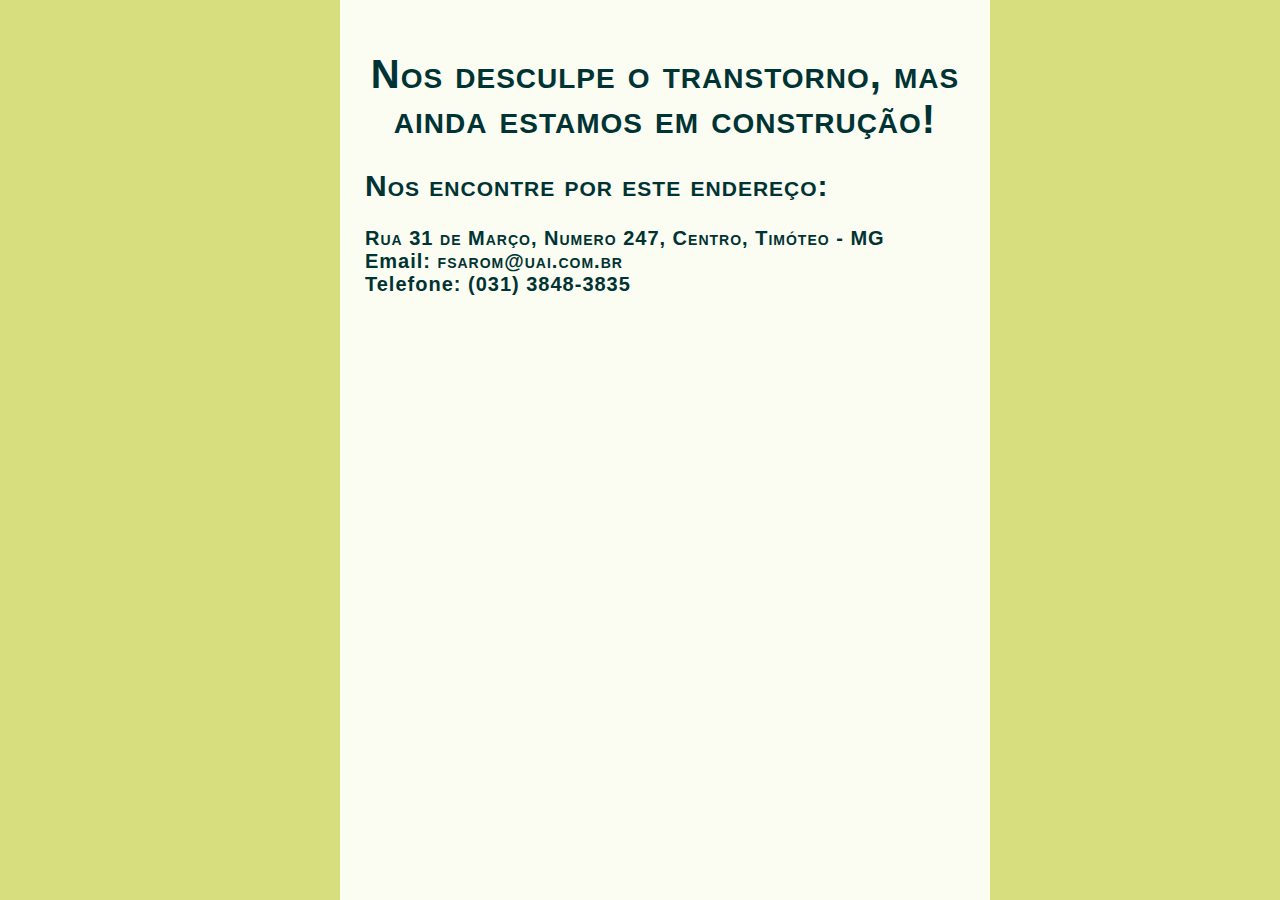
<file: index.html>
<!doctype html>
<html>
<head>
<meta charset="utf-8">
<title>Flores de Sarom</title>
<style type="text/css">
body {
	background-image: url(http://cdn.freebievectors.com/illustrations/b/n/nature-plants-image-butterfly-curve/preview.jpg);
	background-repeat: no-repeat;
	margin: 0px;
	color: #033;
	background-attachment: fixed;
	background-position: right bottom;
	background-color: #D7DE7E;
	font-family: Verdana, Geneva, sans-serif;
	letter-spacing: 1px;
	font-weight: bold;
	font-size: 20px;
	font-variant: small-caps;
	display: block;
}
.body{
	background-color: rgba(255,255,255,0.9);
	position: absolute;
	width: 600px;
	left: 50%;
	top: 0px;
	bottom: 0px;
	margin-left: -300px;
	padding: 25px;
}
strong{
	font-variant: normal;
}
h1{
	text-align: center;
}
</style>
</head>

<body>
<div class="body">
  <h1>Nos desculpe o transtorno, mas ainda estamos em construção!</h1>
  <h2>Nos encontre por este endereço: </h2>
  Rua 31 de Março, Numero 247, Centro, Timóteo - MG<br>
  <strong>Email:</strong> fsarom@uai.com.br<br>
  <strong>Telefone:</strong> (031) 3848-3835
</div>
</body>
</html>
</file>
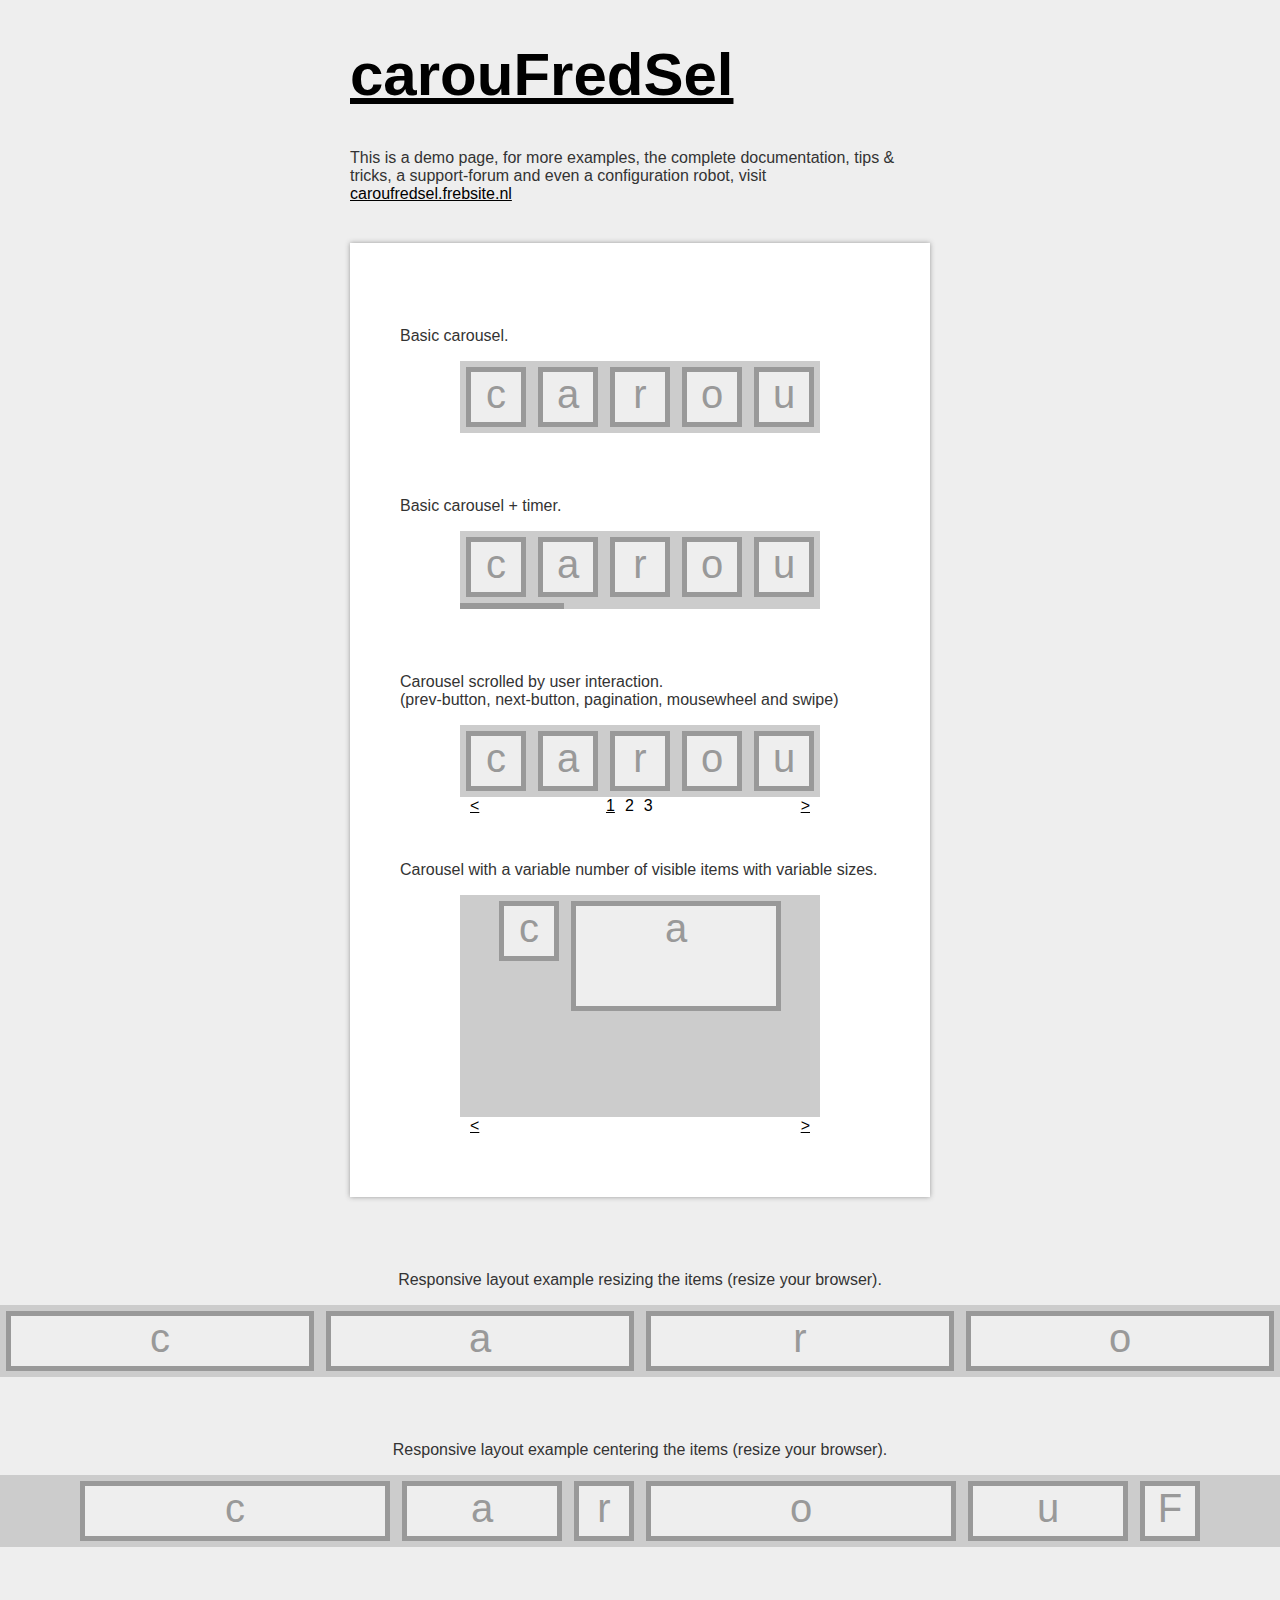
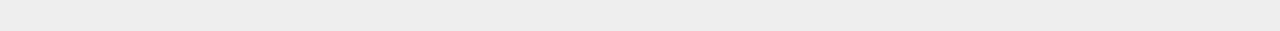
<file: carousel/index.html>
<!DOCTYPE html PUBLIC "-//W3C//DTD XHTML 1.0 Transitional//EN" "http://www.w3.org/TR/xhtml1/DTD/xhtml1-transitional.dtd">
<html xmlns="http://www.w3.org/1999/xhtml">
	<head>
		<meta http-equiv="content-type" content="text/html;charset=iso-8859-1" />
		<meta name="author" content="caroufredsel.frebsite.nl" />

		<title>carouFredSel: a circular, responsive jQuery carousel</title>

		<!-- include jQuery + carouFredSel plugin -->
		<script type="text/javascript" language="javascript" src="jquery-1.8.2.min.js"></script>
		<script type="text/javascript" language="javascript" src="jquery.carouFredSel-6.1.0-packed.js"></script>

		<!-- optionally include helper plugins -->
		<script type="text/javascript" language="javascript" src="helper-plugins/jquery.mousewheel.min.js"></script>
		<script type="text/javascript" language="javascript" src="helper-plugins/jquery.touchSwipe.min.js"></script>
		<script type="text/javascript" language="javascript" src="helper-plugins/jquery.ba-throttle-debounce.min.js"></script>

		<!-- fire plugin onDocumentReady -->
		<script type="text/javascript" language="javascript">
			$(function() {

				//	Basic carousel, no options
				$('#foo0').carouFredSel();

				//	Basic carousel + timer
				$('#foo1').carouFredSel({
					auto: {
						pauseOnHover: 'resume',
						progress: '#timer1'
					}
				});

				//	Scrolled by user interaction
				$('#foo2').carouFredSel({
					auto: false,
					prev: '#prev2',
					next: '#next2',
					pagination: "#pager2",
					mousewheel: true,
					swipe: {
						onMouse: true,
						onTouch: true
					}
				});

				//	Variable number of visible items with variable sizes
				$('#foo3').carouFredSel({
					width: 360,
					height: 'auto',
					prev: '#prev3',
					next: '#next3',
					auto: false
				});

				//	Responsive layout, resizing the items
				$('#foo4').carouFredSel({
					responsive: true,
					width: '100%',
					scroll: 2,
					items: {
						width: 400,
					//	height: '30%',	//	optionally resize item-height
						visible: {
							min: 2,
							max: 6
						}
					}
				});

				//	Fuild layout, centering the items
				$('#foo5').carouFredSel({
					width: '100%',
					scroll: 2
				});

			});
		</script>

		<style type="text/css" media="all">
			html, body {
				padding: 0;
				margin: 0;
				/* height: 100%; */
			}
			body, div, p {
				font-family: Arial, Helvetica, Verdana;
				color: #333;
			}
			body {
				background-color: #eee;
			}
			h1 {
				font-size: 60px;
			}
			a, a:link, a:active, a:visited {
				color: black;
				text-decoration: underline;
			}
			a:hover {
				color: #9E1F63;
			}
			#intro {
				width: 580px;
				margin: 0 auto;
			}
			.wrapper {
				background-color: white;
				width: 480px;
				margin: 40px auto;
				padding: 50px;
				box-shadow: 0 0 5px #999;
			}
			.list_carousel {
				background-color: #ccc;
				margin: 0 0 30px 60px;
				width: 360px;
			}
			.list_carousel ul {
				margin: 0;
				padding: 0;
				list-style: none;
				display: block;
			}
			.list_carousel li {
				font-size: 40px;
				color: #999;
				text-align: center;
				background-color: #eee;
				border: 5px solid #999;
				width: 50px;
				height: 50px;
				padding: 0;
				margin: 6px;
				display: block;
				float: left;
			}
			.list_carousel.responsive {
				width: auto;
				margin-left: 0;
			}
			.clearfix {
				float: none;
				clear: both;
			}
			.prev {
				float: left;
				margin-left: 10px;
			}
			.next {
				float: right;
				margin-right: 10px;
			}
			.pager {
				float: left;
				width: 300px;
				text-align: center;
			}
			.pager a {
				margin: 0 5px;
				text-decoration: none;
			}
			.pager a.selected {
				text-decoration: underline;
			}
			.timer {
				background-color: #999;
				height: 6px;
				width: 0px;
			}
		</style>
	</head>
	<body>

		<div id="intro">
			<h1><a href="http://caroufredsel.frebsite.nl">carouFredSel</a></h1>
			<p>This is a demo page, for more examples, the complete documentation, tips &amp; tricks, a support-forum and even a configuration robot, visit <a href="http://caroufredsel.frebsite.nl">caroufredsel.frebsite.nl</a></p>
		</div>

		<div class="wrapper">
			<br />


			<p>Basic carousel.</p>
			<div class="list_carousel">
				<ul id="foo0">
					<li>c</li>
					<li>a</li>
					<li>r</li>
					<li>o</li>
					<li>u</li>
					<li>F</li>
					<li>r</li>
					<li>e</li>
					<li>d</li>
					<li>S</li>
					<li>e</li>
					<li>l</li>
					<li> </li>
				</ul>
				<div class="clearfix"></div>
			</div>
			<br />


			<p>Basic carousel + timer.</p>
			<div class="list_carousel">
				<ul id="foo1">
					<li>c</li>
					<li>a</li>
					<li>r</li>
					<li>o</li>
					<li>u</li>
					<li>F</li>
					<li>r</li>
					<li>e</li>
					<li>d</li>
					<li>S</li>
					<li>e</li>
					<li>l</li>
					<li> </li>
				</ul>
				<div class="clearfix"></div>
				<div id="timer1" class="timer"></div>
			</div>
			<br />


			<p>Carousel scrolled by user interaction.<br />
				(prev-button, next-button, pagination, mousewheel and swipe)</p>
			<div class="list_carousel">
				<ul id="foo2">
					<li>c</li>
					<li>a</li>
					<li>r</li>
					<li>o</li>
					<li>u</li>
					<li>F</li>
					<li>r</li>
					<li>e</li>
					<li>d</li>
					<li>S</li>
					<li>e</li>
					<li>l</li>
					<li> </li>
				</ul>
				<div class="clearfix"></div>
				<a id="prev2" class="prev" href="#">&lt;</a>
				<a id="next2" class="next" href="#">&gt;</a>
				<div id="pager2" class="pager"></div>
			</div>
			<br />


			<p>Carousel with a variable number of visible items with variable sizes.</p>
			<div class="list_carousel">
				<ul id="foo3">
					<li style="width: 50px; height: 50px;">c</li>
					<li style="width: 200px; height: 100px;">a</li>
					<li style="width: 50px; height: 150px;">r</li>
					<li style="width: 50px; height: 200px;">o</li>
					<li style="width: 50px; height: 150px;">u</li>
					<li style="width: 100px; height: 100px;">F</li>
					<li style="width: 250px; height: 50px;">r</li>
					<li style="width: 150px; height: 100px;">e</li>
					<li style="width: 150px; height: 150px;">d</li>
					<li style="width: 50px; height: 200px;">S</li>
					<li style="width: 100px; height: 150px;">e</li>
					<li style="width: 150px; height: 100px;">l</li>
					<li style="width: 200px; height: 50px;"> </li>
				</ul>
				<div class="clearfix"></div>
				<a id="prev3" class="prev" href="#">&lt;</a>
				<a id="next3" class="next" href="#">&gt;</a>
			</div>
		</div>
		<br />


		<p style="text-align: center;">Responsive layout example resizing the items (resize your browser).</p>
		<div class="list_carousel responsive">
			<ul id="foo4">
				<li>c</li>
				<li>a</li>
				<li>r</li>
				<li>o</li>
				<li>u</li>
				<li>F</li>
				<li>r</li>
				<li>e</li>
				<li>d</li>
				<li>S</li>
				<li>e</li>
				<li>l</li>
				<li> </li>
			</ul>
			<div class="clearfix"></div>
		</div>
		<br />


		<p style="text-align: center;">Responsive layout example centering the items (resize your browser).</p>
		<div class="list_carousel responsive" >
			<ul id="foo5">
				<li style="width: 300px;">c</li>
				<li style="width: 150px;">a</li>
				<li>r</li>
				<li style="width: 300px;">o</li>
				<li style="width: 150px;">u</li>
				<li>F</li>
				<li style="width: 300px;">r</li>
				<li style="width: 150px;">e</li>
				<li>d</li>
				<li style="width: 400px;">S</li>
				<li style="width: 150px;">e</li>
				<li>l</li>
				<li> </li>
			</ul>
			<div class="clearfix"></div>
		</div>
		<br />
		<br />
		<br />
	</body>
</html>
</file>
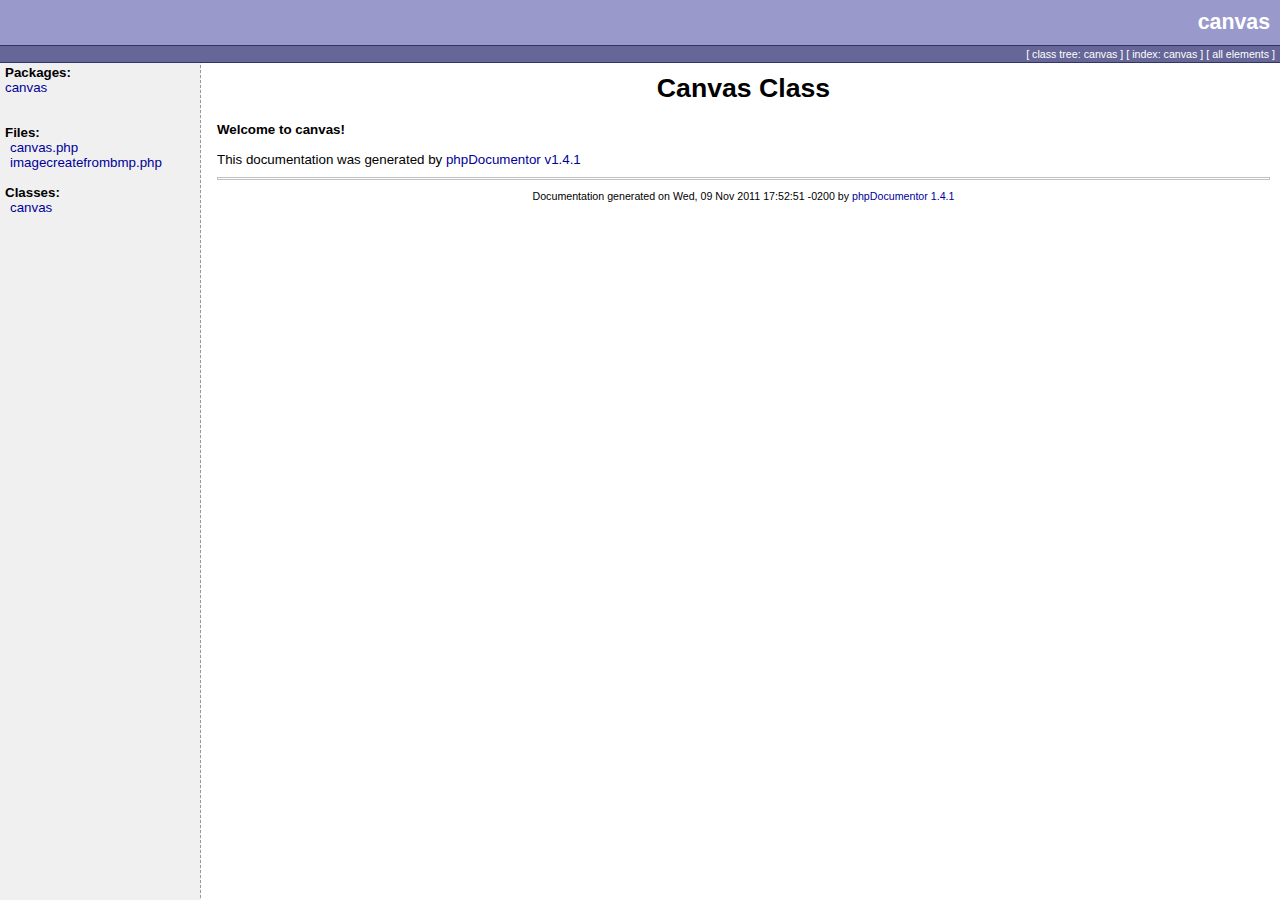
<file: adm/canvas/documentation/index.html>
<html>
<head>
<title>Canvas Class</title>
<link rel="stylesheet" type="text/css" href="media/style.css">
</head>
<body>

<table border="0" cellspacing="0" cellpadding="0" height="48" width="100%">
  <tr>
    <td class="header_top">canvas</td>
  </tr>
  <tr><td class="header_line"><img src="media/empty.png" width="1" height="1" border="0" alt=""  /></td></tr>
  <tr>
    <td class="header_menu">
        
                                    
                              		  [ <a href="classtrees_canvas.html" class="menu">class tree: canvas</a> ]
		  [ <a href="elementindex_canvas.html" class="menu">index: canvas</a> ]
		  	    [ <a href="elementindex.html" class="menu">all elements</a> ]
    </td>
  </tr>
  <tr><td class="header_line"><img src="media/empty.png" width="1" height="1" border="0" alt=""  /></td></tr>
</table>

<table width="100%" border="0" cellpadding="0" cellspacing="0">
  <tr valign="top">
    <td width="200" class="menu">
      <b>Packages:</b><br />
              <a href="li_canvas.html">canvas</a><br />
            <br /><br />
                        <b>Files:</b><br />
      	  <div class="package">
			<a href="canvas/_canvas.php.html">		canvas.php
		</a><br>
			<a href="canvas/_imagecreatefrombmp.php.html">		imagecreatefrombmp.php
		</a><br>
	  </div><br />
      
      
            <b>Classes:</b><br />
        <div class="package">
		    		<a href="canvas/canvas.html">canvas</a><br />
	  </div>
                </td>
    <td>
      <table cellpadding="10" cellspacing="0" width="100%" border="0"><tr><td valign="top">

<div align="center"><h1>Canvas Class</h1></div>
<b>Welcome to canvas!</b><br />
<br />
This documentation was generated by <a href="http://www.phpdoc.org">phpDocumentor v1.4.1</a><br />
        <div class="credit">
		    <hr />
		    Documentation generated on Wed, 09 Nov 2011 17:52:51 -0200 by <a href="http://www.phpdoc.org">phpDocumentor 1.4.1</a>
	      </div>
      </td></tr></table>
    </td>
  </tr>
</table>

</body>
</html>
</file>
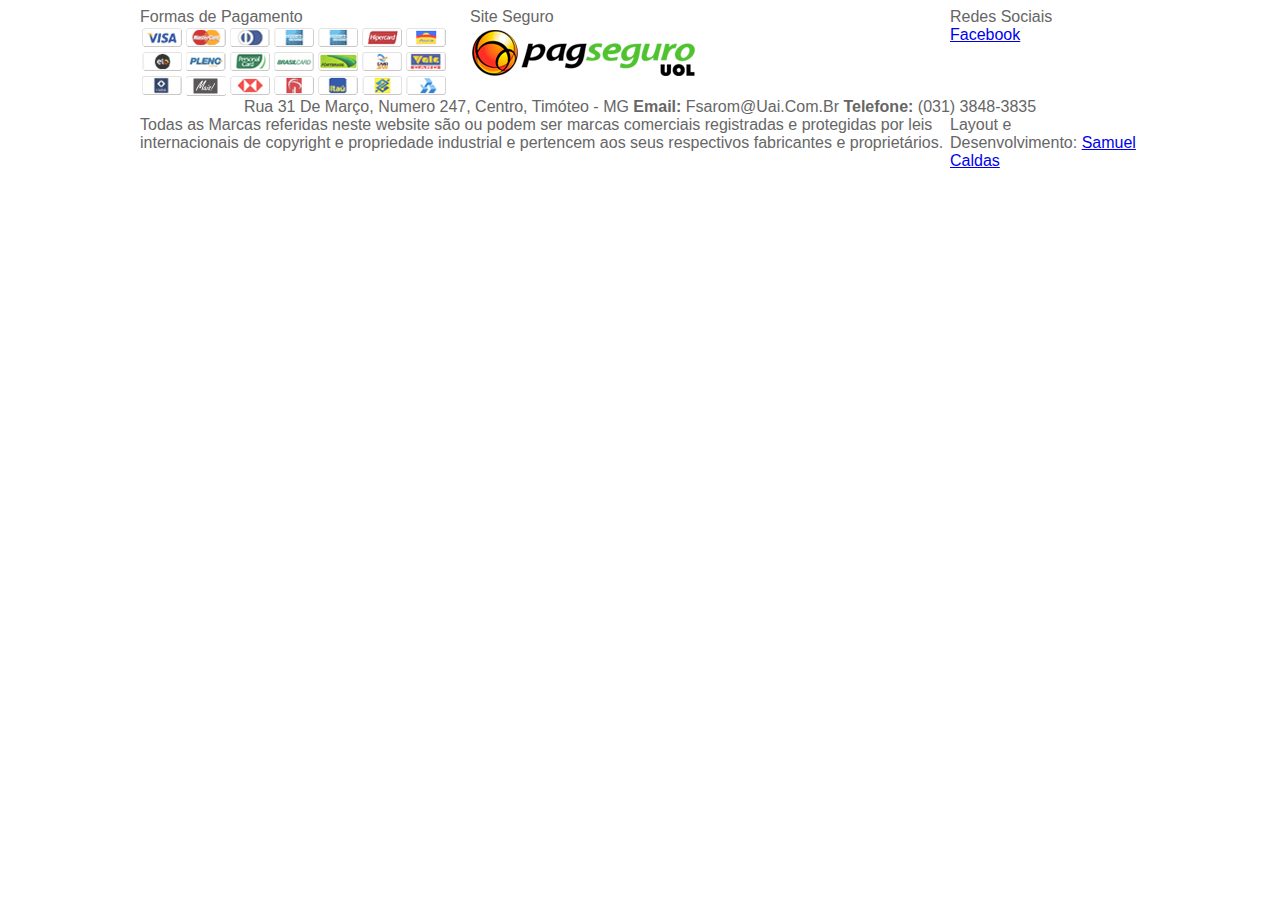
<file: foot.html>
<!doctype html>
<html>
<head>
<meta charset="utf-8">
<title>foot</title>
<style type="text/css">
#cards div {
	background-repeat: no-repeat;
	background-image: url(flags_home.png);
	width: 40px;
	height: 20px;
	margin: 2px;
	float: left;
	display: block;
}
table {
	font-family: Verdana, Arial, Geneva, sans-serif;
	color: #666;
}
</style>
</head>

<body>
<table width="1000" border="0" align="center" cellpadding="0" cellspacing="0">
  <tr>
    <td width="33%" align="left" valign="top">Formas de Pagamento</td>
    <td width="48%" align="left" valign="top">Site Seguro</td>
    <td width="19%" align="left" valign="top">Redes Sociais</td>
  </tr>
  <tr>
    <td align="center" valign="middle" id="cards">
    	<div style="background-position: -1px center;"></div>
        <div style="background-position: -45px center;"></div>
        <div style="background-position: -89px center;"></div>
        <div style="background-position: -133px center;"></div>
        <div style="background-position: -133px center;"></div>
        <div style="background-position: -177px center;"></div>
        <div style="background-position: -221px center;"></div>
        <div style="background-position: -264px center;"></div>
        <div style="background-position: -309px center;"></div>
        <div style="background-position: -353px center;"></div>
        <div style="background-position: -397px center;"></div>
        <div style="background-position: -440px center;"></div>
        <div style="background-position: -484px center;"></div>
        <div style="background-position: -528px center;"></div>
        <div style="background-position: -573px center;"></div>
        <div style="background-position: -618px center;"></div>
        <div style="background-position: -663px center;"></div>
        <div style="background-position: -707px center;"></div>
        <div style="background-position: -751px center;"></div>
        <div style="background-position: -795px center;"></div>
        <div style="background-position: -839px center;"></div>
    </td>
    <td align="left" valign="top"><img src="logo_pagseguro_228x56.png" width="228" height="56" alt="PagSeguro"></td>
    <td align="left" valign="top"><a href="#">Facebook</a></td>
  </tr>
  <tr>
    <td colspan="3" align="center" valign="middle">Rua 31 De Março, Numero 247, Centro, Timóteo - MG <strong>Email:</strong> Fsarom@Uai.Com.Br <strong>Telefone:</strong> (031) 3848-3835</td>
  </tr>
  <tr>
    <td colspan="2" align="left" valign="top">Todas as Marcas referidas neste website são ou podem ser marcas comerciais registradas e protegidas por leis internacionais de copyright e propriedade industrial e pertencem aos seus respectivos fabricantes e proprietários.</td>
    <td align="left" valign="top">Layout e Desenvolvimento: <a href="mailto:samuel.caldas@gmail.com">Samuel Caldas</a></td>
  </tr>
</table>
</body>
</html>
</file>
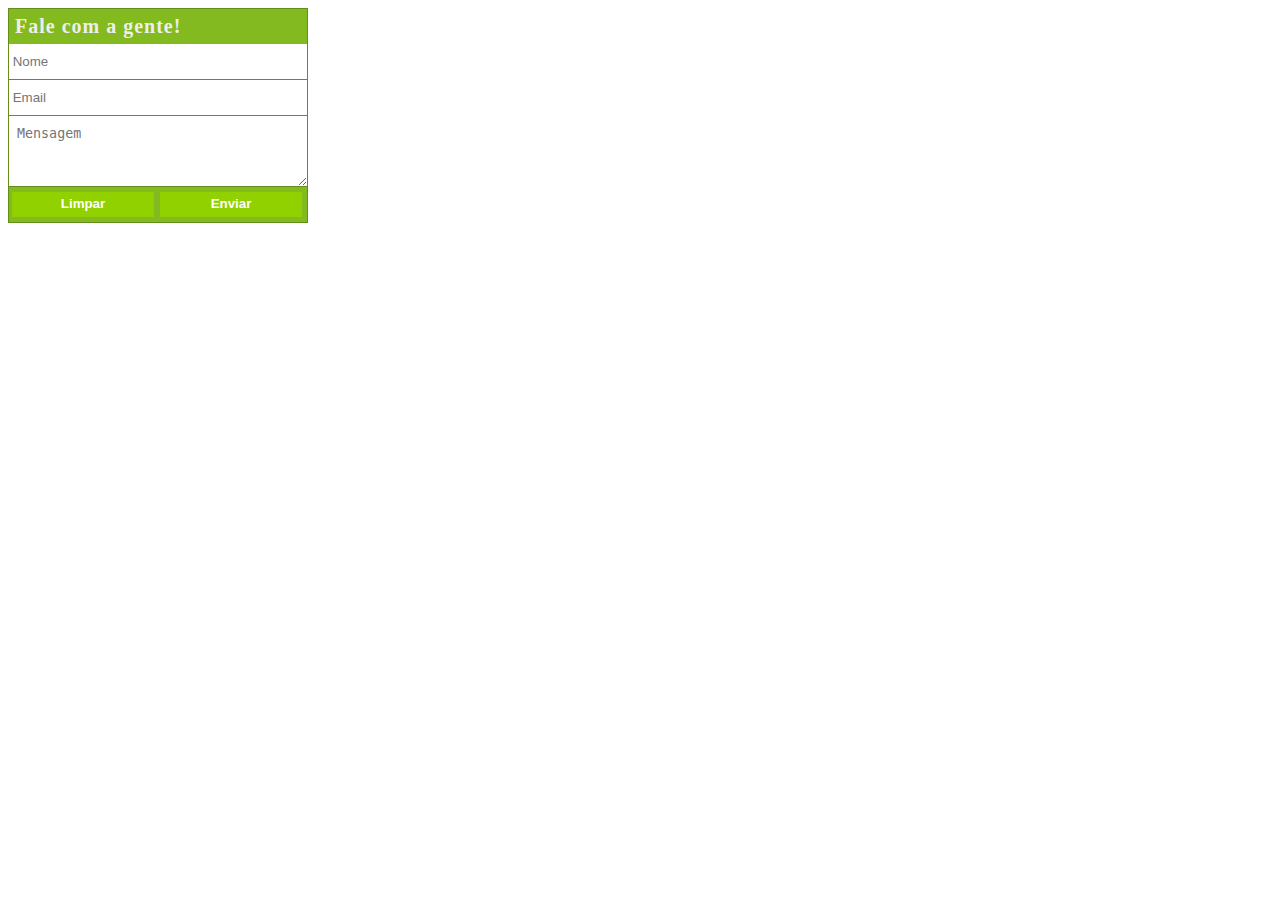
<file: form.html>
﻿<!DOCTYPE html PUBLIC "-//W3C//DTD XHTML 1.0 Transitional//EN" "http://www.w3.org/TR/xhtml1/DTD/xhtml1-transitional.dtd">
<html xmlns="http://www.w3.org/1999/xhtml">
<head>
<meta http-equiv="Content-Type" content="text/html; charset=utf-8" />
<title>Documento sem título</title>
<style type="text/css">
.form {
	font-size: 20px;
	line-height: 35px;
	background-color: rgba(131,186,31,1);
	color: #EEE;
	font-weight: bolder;
	letter-spacing: 1px;
	border: 1px solid #648E18;
	margin: 0px;
	width: 300px;
}
input,textarea{
	margin: 0px;
	padding: 0px;
	border: 0px none rgba(0,0,0,0);
	background-color: rgba(255,255,255,0);
	color: #FFF;
	line-height: 35px;
}
.txt{
	width: 100%;
}
.txta{
	background-color: #FFF;
	border-bottom: 1px solid #648E18;
}
.btn{
	border: 0px none rgba(255,255,255,0);
	background-color: rgba(145,209,0,1);
	color: #FFF;
	font-weight: 900;
	width: 142px;
	height: 25px;
	padding-top: 3px;
	padding-right: 3px;
	padding-bottom: 7px;
	padding-left: 3px;
	margin-top: 0px;
	margin-right: 3px;
	margin-bottom: 0px;
	margin-left: 3px;
	text-align: center;
	vertical-align: middle;
	display: block;
	line-height: 18px;
	float: left;
}
.form td{
	line-height: 35px;
	height: 35px;
	clear: left;
}
</style>
</head>

<body>
<form action="" method="get">
  <table border="0" cellpadding="0" cellspacing="0" class="form">
          <tr>
          	<td>&nbsp;Fale com a gente!</td>
          </tr>
          <tr>
            <td align="left" valign="middle" class="txta"><input name="nome" type="text" class="txt" id="nome" value="" placeholder="&nbsp;Nome"></td>
          </tr>
          <tr>
            <td align="left" valign="middle" class="txta"><input name="email" type="text" class="txt" id="email" value="" placeholder="&nbsp;Email"></td>
          </tr>
          <tr>
            <td align="left" valign="middle" class="txta"><textarea name="msg" class="txt" id="msg" placeholder="&nbsp;Mensagem"></textarea></td>
          </tr>
          <tr>
            <td align="center" valign="middle" class="">
            	<input name="Limpar" type="reset" class="btn" id="Limpar" value="Limpar">
            	<input name="enviar" type="submit" class="btn" id="enviar" value="Enviar"></td>
            </tr>
        </table>
</form>
</body>
</html>
</file>
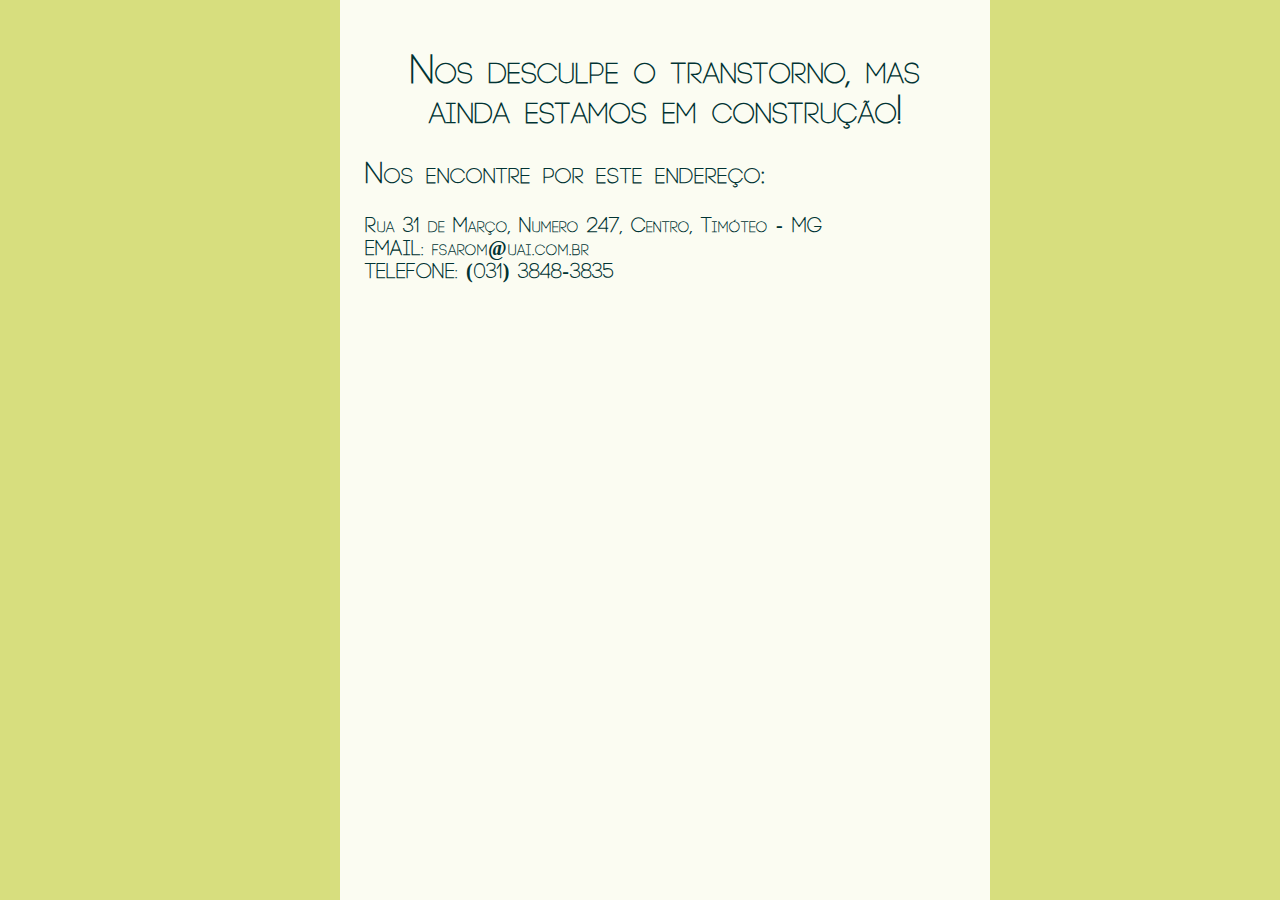
<file: index2.html>
<!doctype html>
<html>
<head>
<meta charset="utf-8">
<title>Flores de Sarom</title>
<link href="Code-Light/stylesheet.css" rel="stylesheet" type="text/css">
<style type="text/css">
body {
	background-image: url(http://cdn.freebievectors.com/illustrations/b/n/nature-plants-image-butterfly-curve/preview.jpg);
	background-repeat: no-repeat;
	margin: 0px;
	color: #033;
	background-attachment: fixed;
	background-position: right bottom;
	background-color: #D7DE7E;
	font-family: Code-Light;
	letter-spacing: 1px;
	font-weight: bold;
	font-size: 20px;
	font-variant: small-caps;
	display: block;
}
.body{
	background-color: rgba(255,255,255,0.9);
	position: absolute;
	width: 600px;
	left: 50%;
	top: 0px;
	bottom: 0px;
	margin-left: -300px;
	padding: 25px;
}
strong{
	font-variant: normal;
}
h1{
	text-align: center;
}
</style>
</head>

<body>
<div class="body">
  <h1>Nos desculpe o transtorno, mas ainda estamos em construção!</h1>
  <h2>Nos encontre por este endereço: </h2>
  Rua 31 de Março, Numero 247, Centro, Timóteo - MG<br>
  <strong>Email:</strong> fsarom@uai.com.br<br>
  <strong>Telefone:</strong> (031) 3848-3835
</div>
</body>
</html>
</file>
<file: adm/canvas/documentation/media/style.css>
.php {
	padding: 1em;
}
.php-src { font-family: 'Courier New', Courier, monospace; font-weight: normal; }

body
{
  color:              #000000;
  background-color:   #ffffff;
  background-image:   url("background.png");
  background-repeat:  repeat-y;
  font-family:        tahoma, verdana, arial, sans-serif;
  font-size:          10pt;
  margin:             0;
  padding:            0;
}

a
{
  color:              #000099;
  background-color:   transparent;
  text-decoration:    none;
}

a:hover
{
  text-decoration:    underline;
}

a.menu
{
  color:              #ffffff;
  background-color:   transparent;
}

td
{
  font-size:          10pt;
}

td.header_top
{
  color:              #ffffff;
  background-color:   #9999cc;
  font-size:          16pt;
  font-weight:        bold;
  text-align:         right;
  padding:            10px;
}

td.header_line
{
  color:              #ffffff;
  background-color:   #333366;
}

td.header_menu
{
  color:              #ffffff;
  background-color:   #666699;
  font-size:          8pt;
  text-align:         right;
  padding:            2px;
  padding-right:      5px;
}

td.menu
{
  padding:            2px;
  padding-left:       5px;
}

td.code_border
{
  color:              #000000;
  background-color:   #c0c0c0;
}

td.code
{
  color:              #000000;
  background-color:   #f0f0f0;
}

td.type
{
  font-style:         italic;
}

div.credit
{
  font-size:          8pt;
  text-align:         center;
}

div.package
{
  padding-left:       5px;
}

div.tags
{
  padding-left:       15px;
}

div.function
{
  padding-left:       15px;
}

div.top
{
  font-size:          8pt;
}

div.warning
{
  color:              #ff0000;
  background-color:   transparent;
}

div.description
{
  padding-left:       15px;
}

hr
{
  height:             1px;
  border-style:       solid;
  border-color:       #c0c0c0;
  margin-top:         10px;
  margin-bottom:      10px;
}

span.smalllinenumber
{
  font-size:          8pt;
}

ul {
	margin-left:		0px;
	padding-left:		8px;
}
/* Syntax highlighting */

.src-code { background-color: #f5f5f5; border: 1px solid #ccc9a4; padding: 0 0 0 1em; margin : 0px;
            font-family: 'Courier New', Courier, monospace; font-weight: normal; }
.src-line {  font-family: 'Courier New', Courier, monospace; font-weight: normal; }

.src-comm { color: green; }
.src-id {  }
.src-inc { color: #0000FF; }
.src-key { color: #0000FF; }
.src-num { color: #CC0000; }
.src-str { color: #66cccc; }
.src-sym { font-weight: bold; }
.src-var { }

.src-php { font-weight: bold; }

.src-doc { color: #009999 }
.src-doc-close-template { color: #0000FF }
.src-doc-coretag { color: #0099FF; font-weight: bold }
.src-doc-inlinetag { color: #0099FF }
.src-doc-internal { color: #6699cc }
.src-doc-tag { color: #0080CC }
.src-doc-template { color: #0000FF }
.src-doc-type { font-style: italic }
.src-doc-var { font-style: italic }

.tute-tag { color: #009999 }
.tute-attribute-name { color: #0000FF }
.tute-attribute-value { color: #0099FF }
.tute-entity { font-weight: bold; }
.tute-comment { font-style: italic }
.tute-inline-tag { color: #636311; font-weight: bold }

/* tutorial */

.authors {  }
.author { font-style: italic; font-weight: bold }
.author-blurb { margin: .5em 0em .5em 2em; font-size: 85%; font-weight: normal; font-style: normal }
.example { border: 1px dashed #999999; background-color: #EEEEEE; padding: .5em; }
.listing { border: 1px dashed #999999; background-color: #EEEEEE; padding: .5em; white-space: nowrap; }
.release-info { font-size: 85%; font-style: italic; margin: 1em 0em }
.ref-title-box {  }
.ref-title {  }
.ref-purpose { font-style: italic; color: #666666 }
.ref-synopsis {  }
.title { font-weight: bold; margin: 1em 0em 0em 0em; padding: .25em; border: 2px solid #999999; background-color: #9999CC  }
.cmd-synopsis { margin: 1em 0em }
.cmd-title { font-weight: bold }
.toc { margin-left: 2em; padding-left: 0em }
</file>
<file: Code-Light/stylesheet.css>
﻿@font-face {font-family:"Code-Light";src:url("CODE_Light.eot?") format("eot"),url("CODE_Light.woff") format("woff"),url("CODE_Light.ttf") format("truetype"),url("CODE_Light.svg#Code-Light") format("svg");font-weight:normal;font-style:normal;}
</file>
